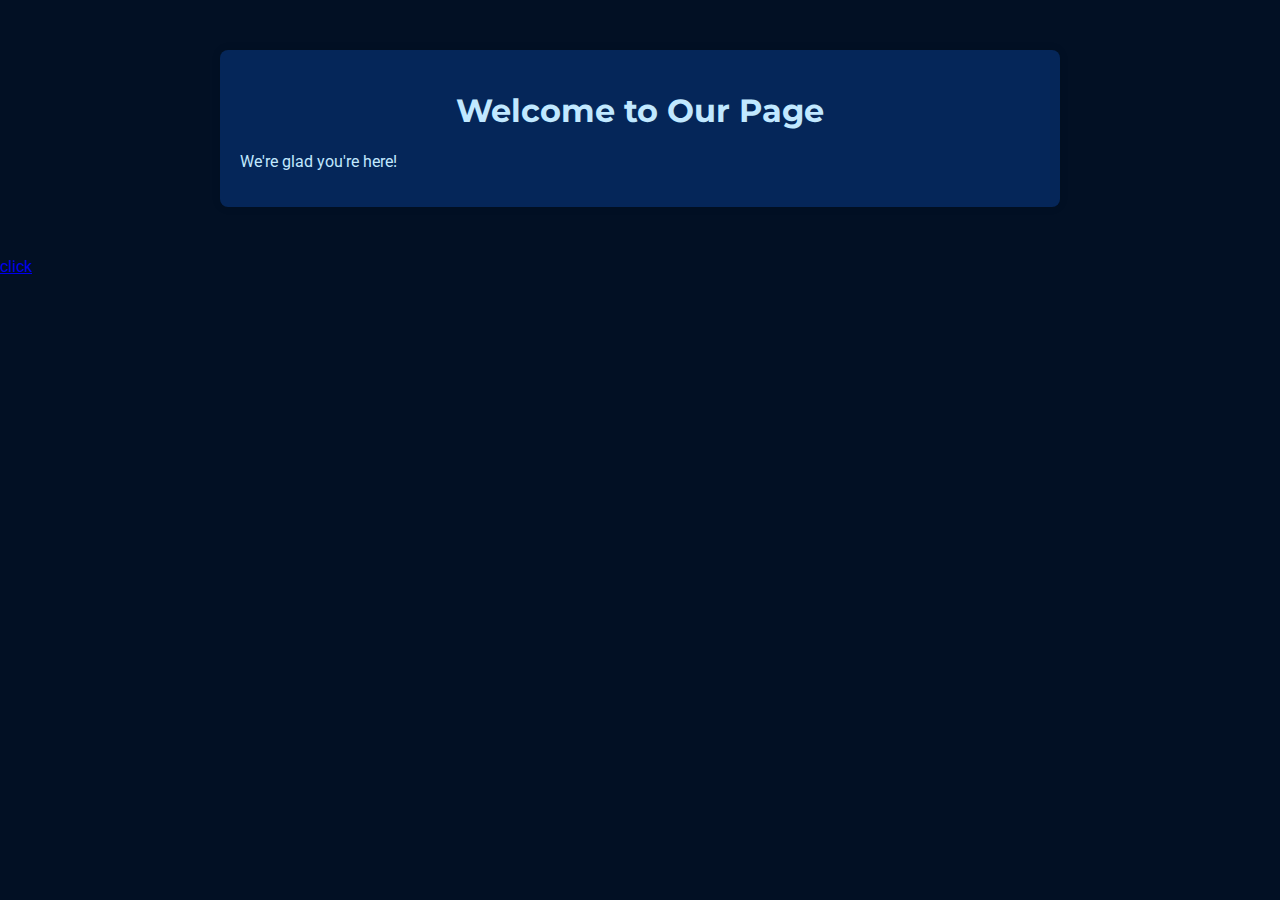
<file: index.html>
<!DOCTYPE html>
<html lang="en">
<head>
    <meta charset="UTF-8">
    <meta name="viewport" content="width=device-width, initial-scale=1.0">
    <title>Welcome Page and Login</title>
    <link rel="stylesheet" href="style.css">
        <link rel="stylesheet" href="https://fonts.googleapis.com/css2?family=Roboto:wght@400;700&display=swap">
        <link rel="stylesheet" href="https://fonts.googleapis.com/css2?family=Montserrat:wght@400;700&display=swap">
</head>
<body>
    <div class="container">
        <h1>Welcome to Our Page</h1>
        <p>We're glad you're here!</p>
    </div>
    <script src="script.js"></script>
    <a href="login.html">click</a>
</body>
</html>
</file>
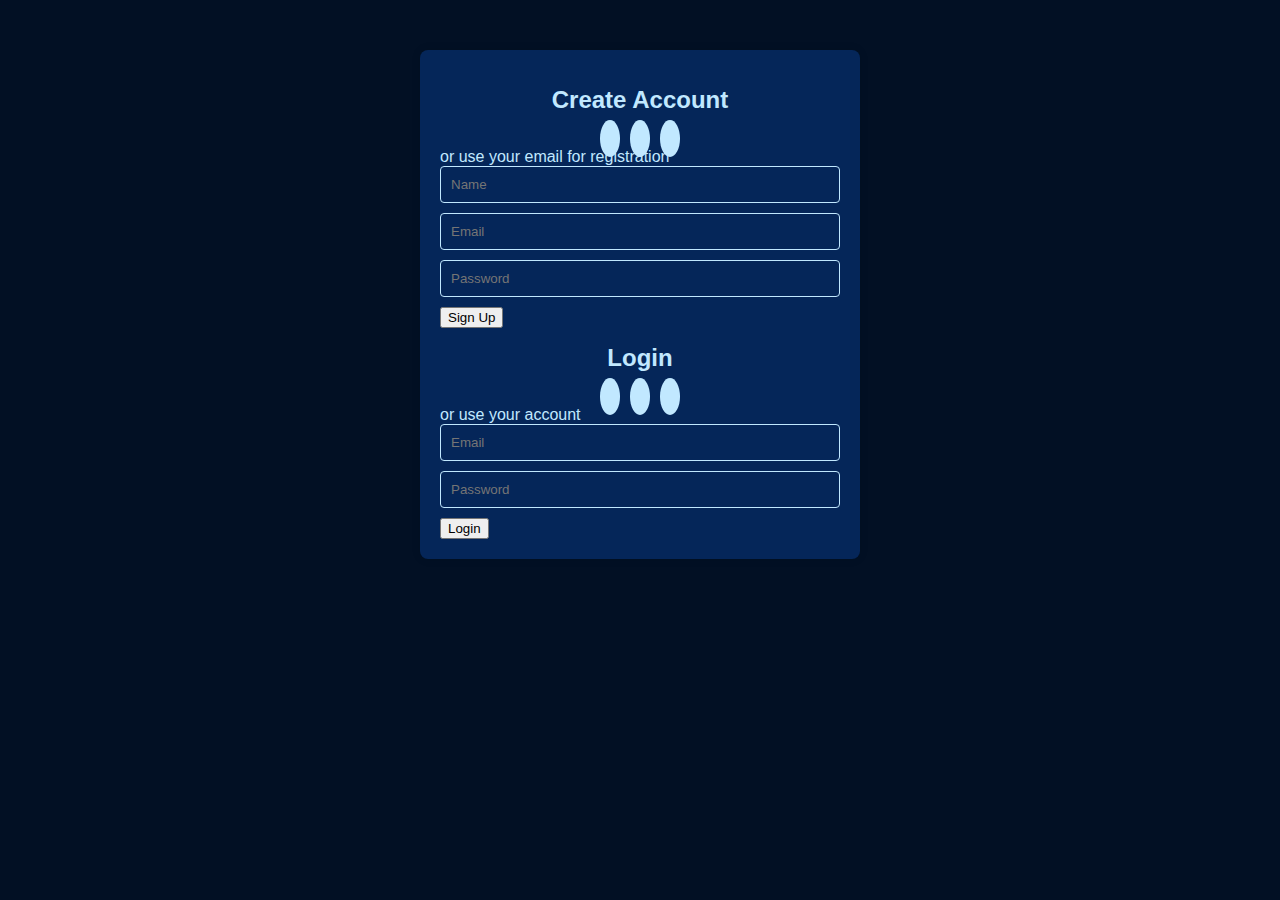
<file: login.html>
<!DOCTYPE html>
<html lang="en">
<head>
    <meta charset="UTF-8">
    <meta name="viewport" content="width=device-width, initial-scale=1.0">
    <title>Login</title>
    <link rel="stylesheet" href="login-style.css">
</head>
<body>
    <div class="container login-container" id="container">
        <div class="form-container sign-up-container">
            <form action="#">
                <h1>Create Account</h1>
                <div class="social-container">
                    <a href="a" class="social"><i class="fab fa-facebook-f"></i></a>
                    <a href="a" class="social"><i class="fab fa-google-plus-g"></i></a>
                    <a href="a" class="social"><i class="fab fa-linkedin-in"></i></a>
                </div>
                <span>or use your email for registration</span>
                <input type="text" placeholder="Name" />
                <input type="email" placeholder="Email" />
                <input type="password" placeholder="Password" />
                <button id="signUp">Sign Up</button>
            </form>
        </div>
        <div class="form-container sign-in-container">
            <form action="#">
                <h1>Login</h1>
                <div class="social-container">
                    <a href="a" class="social"><i class="fab fa-facebook-f"></i></a>
                    <a href="a" class="social"><i class="fab fa-google-plus-g"></i></a>
                    <a href="a" class="social"><i class="fab fa-linkedin-in"></i></a>
                </div>
                <span>or use your account</span>
                <input type="email" placeholder="Email" />
                <input type="password" placeholder="Password" />
                <button id="signIn">Login</button>
            </form>
        </div>
    </div>

    <script src="script.js"></script> 
</body>
</html>
</file>
<file: style.css>
body {
    font-family: 'Roboto', sans-serif; 
    margin: 0;
    padding: 0;
    background-color: #021024; 
    color: #C1E8FF; 
}

.container {
    max-width: 800px;
    margin: 50px auto;
    padding: 20px;
    background-color: #052659; 
    border-radius: 8px;
    box-shadow: 0 0 10px rgba(0, 0, 0, 0.1);
}

h1 {text-align: center;
    color: #C1E8FF; 
    font-family: 'Montserrat', sans-serif; 

p {
    text-align: center;
    color: #C1E8FF; 
    margin-top: 20px;
    font-family: 'Roboto', sans-serif;
}

.login-container {
    display: none;
}

.form-container {
    position: relative;
    margin-top: 30px;
    text-align: center;
    opacity: 0;
    transform: translateY(20px);
    transition: opacity 0.5s ease, transform 0.5s ease;
}

.social-container {
    margin-top: 20px;
}

.social-container .social {
    margin: 0 5px;
    color: #021024; 
    background-color: #C1E8FF; 
    padding: 10px;
    border-radius: 50%;
    text-decoration: none;
}

input[type="text"],
input[type="email"],
input[type="password"] {
    width: calc(100% - 22px);
    padding: 10px;
    margin-bottom: 10px;
    border: 1px solid #C1E8FF; 
    border-radius: 4px;
    background-color: #052659; 
    color: #C1E8FF; 

button {
    width: 100%;
    padding: 10px;
    border: none;
    border-radius: 4px;
    background-color: #C1E8FF; 
    color: #021024;
    cursor: pointer;
}

button:hover {
    background-color: #052659; 
    color: #C1E8FF; 
}
}
}
</file>
<file: login-style.css>
body {
    font-family: 'Roboto', sans-serif; 
    margin: 0;
    padding: 0;
    background-color: #021024;
    color: #C1E8FF;

.container {
    max-width: 400px; 
    margin: 50px auto;
    padding: 20px;
    background-color: #052659; 
    border-radius: 8px;
    box-shadow: 0 0 10px rgba(0, 0, 0, 0.1);
}

h1 {
    text-align: center;
    color: #C1E8FF; 
    font-size: 24px;
}

p {
    text-align: center;
    color: #C1E8FF; 
    margin-top: 20px;
}

.social-container {
    text-align: center;
}

.social-container .social {
    margin: 0 5px;
    color: #021024;
    background-color: #C1E8FF;
    padding: 10px;
    border-radius: 50%;
    text-decoration: none;
}

input[type="text"],
input[type="email"],
input[type="password"] {
    width: calc(100% - 22px);
    padding: 10px;
    margin-bottom: 10px;
    border: 1px solid #C1E8FF;
    border-radius: 4px;
    background-color: #052659; 
    color: #C1E8FF; 
    outline: none;

button {
    width: 100%;
    padding: 10px;
    border: none;
    border-radius: 4px;
    background-color: #C1E8FF; 
    color: #021024;
    cursor: pointer;
}

button:hover {
    background-color: #052659; 
    color: #C1E8FF; 
}
}
}
</file>
